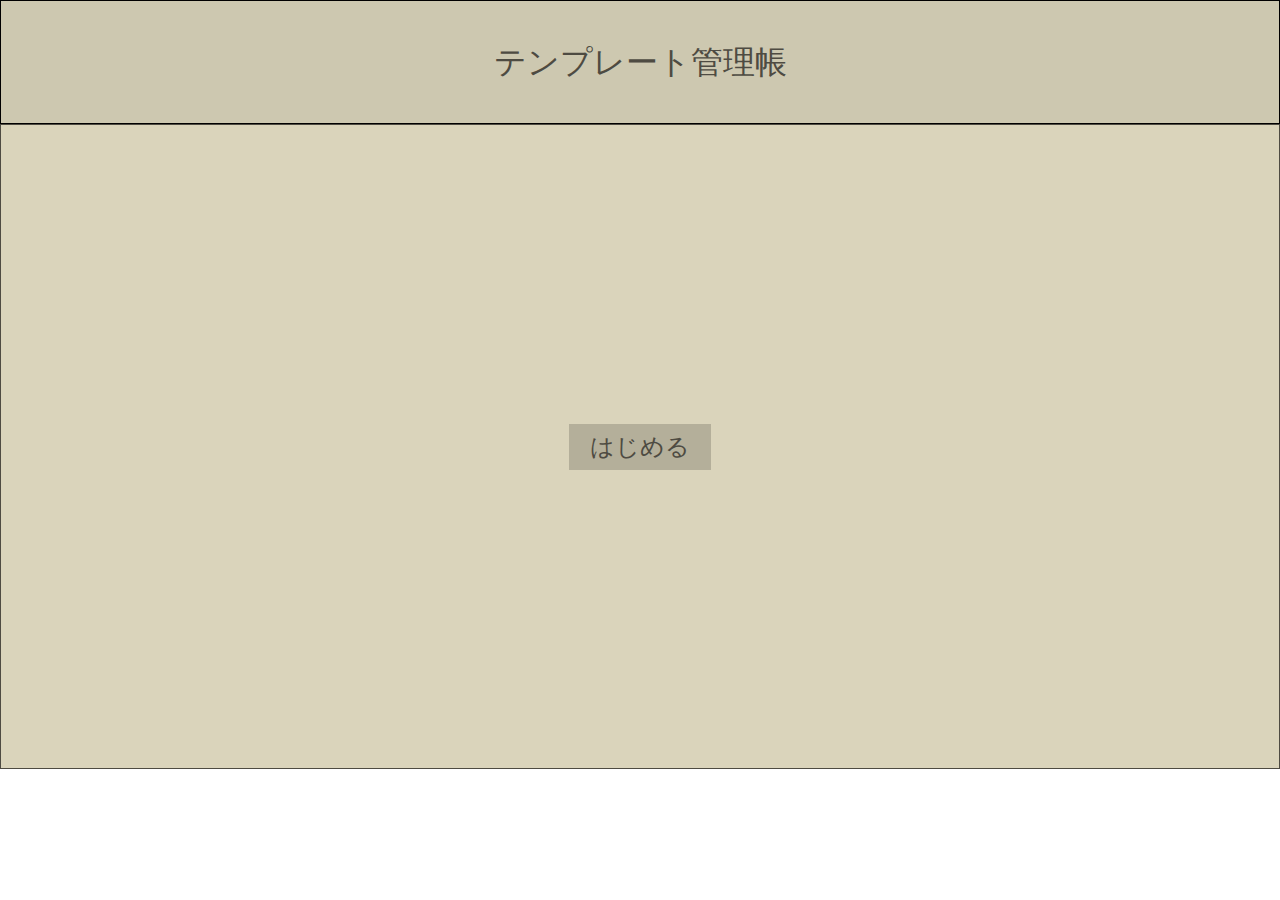
<file: index.html>
<!DOCTYPE html>
<html lang="ja">
<head>
  <meta charset="UTF-8">
  <title></title>
  <link rel="stylesheet" href="css/reset.css"><!--ダウンロードしたreset.cssを最初に読み込む-->
  <link rel="stylesheet" href="css/home.css">
</head>
<body>
        <div class="header">
                <li>テンプレート管理帳</li>
        </div>
        <div class="visual">
<li><a href="home.html">はじめる</a></li>
        </div>
</div>



</body>


</body>
</html>
</file>
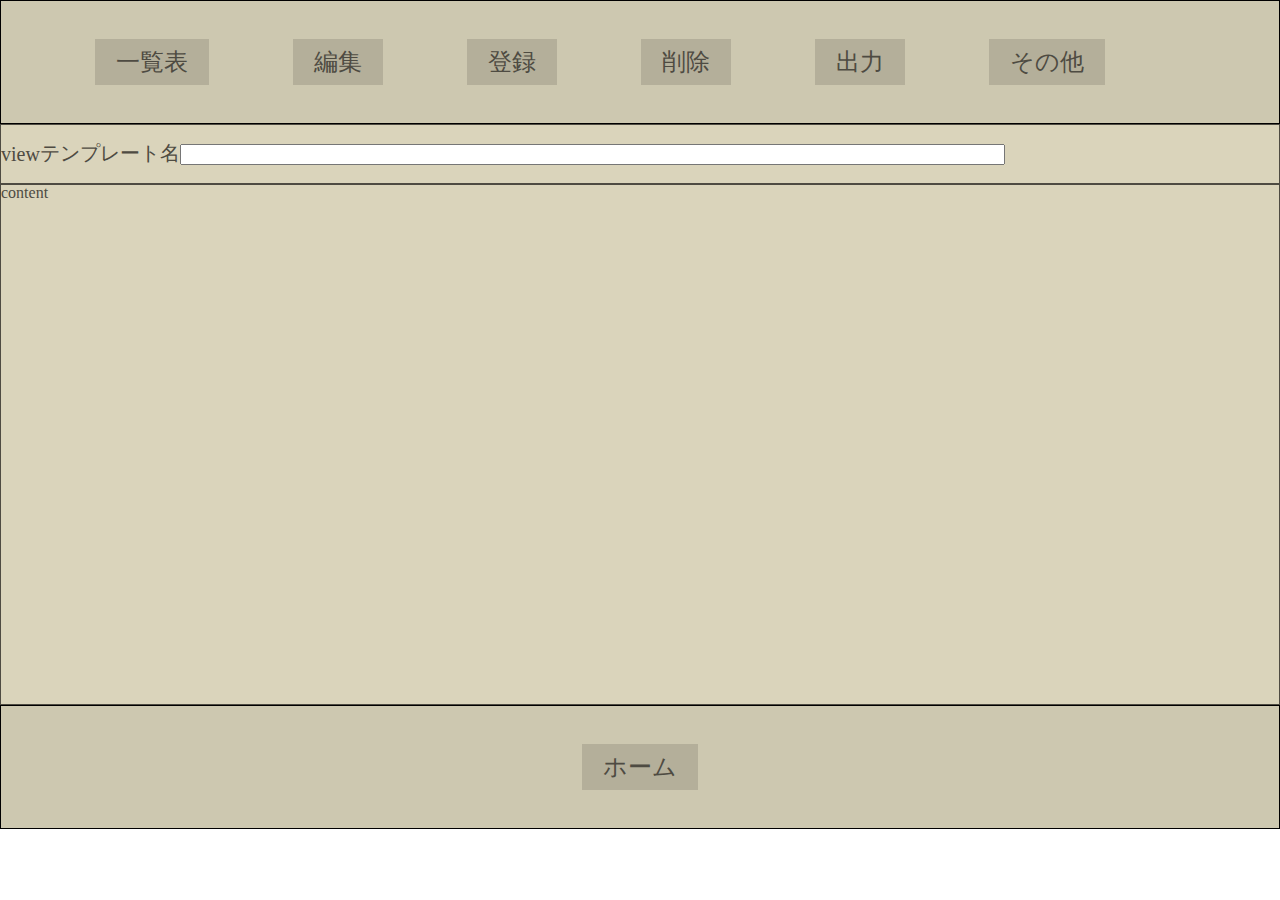
<file: home.html>
<!DOCTYPE html>
  <html lang="ja">
  <head>
      <meta charset="UTF-8">
      <title></title>
      <link rel="stylesheet" href="css/reset.css"><!--ダウンロードしたreset.cssを最初に読み込む-->
      <link rel="stylesheet" href="css/register.css">
      <script>
  function showText(textId) {
    var textElements = document.querySelectorAll('.text');
    for (var i = 0; i < textElements.length; i++) {
      textElements[i].style.display = 'none';
    }

    var selectedText = document.querySelector('.text[data-num="' + textId + '"]');
    if (selectedText) {
      selectedText.style.display = 'block';
    }
  }
</script>
  </head>
  <body>
  <div class="header">
      <ul>
      <li><a href="home.html">一覧表</a></li>
      <li><a href="home.html">編集</a></li>
          <li><a href="home.html">登録</a></li>
          <li><a href="home.html">削除</a></li>
          <li><a href="home.html">出力</a></li>
          <li><a href="home.html">その他</a></li>
      </ul>
  </div>
  <div class="visual">

      <div class="view">
<li>view</li>
<form action="#" method="post">
	<p>テンプレート名<input type="text" name="name" size="100" cols="100"></p>
</form>
      </div>

      <div class="content">
<li>content</li>
      </div>
  </div>
  <div class="footer">
          <li><a href="index.html"> ホーム</a></li>
  </div>
  </body>
  </html>



</body>


</body>
</html>
</file>
<file: css/home.css>
.header{
    height: 124px;
    background-color: #cdc8b0;
    display: flex;
    align-items: center;
    border: 1px solid black;
    justify-content: center;
    font-size: xx-large;
    color: #4e4b42; /* テキストの色 */
}

.header li a {
    display: inline-block; /* インラインブロック要素としてスタイルを適用 */
    padding: 10px 20px; /* ボタンの内部余白を調整 */
    background-color: #b4af9a; /* ボタンの背景色 */
    color: #4e4b42; /* テキストの色 */
    text-decoration: none; /* リンクの下線を削除 */
    font-size: x-large;
    border: 1px solid #b4af9a;/* ボタンのボーダー */
    transition: background-color 0.3s ease; /* ホバーエフェクト用のトランジション */
}
.header li a:hover {
    background-color: #4e4b42; /* ホバーエフェクトで背景色を変更 */
    color: #dad4bb;
}

.visual{
    display: flex;
    color: #4e4b42; /* テキストの色 */

    height: 645px;
    font-size: 30px;
    display: flex;
    align-items: center;
    background-color: #dad4bb;
    border: 1px solid #4e4b42;
        justify-content: center;
}
.visual li a{
    display: inline-block; /* インラインブロック要素としてスタイルを適用 */
    padding: 10px 20px; /* ボタンの内部余白を調整 */
    background-color: #b4af9a; /* ボタンの背景色 */
    color: #4e4b42; /* テキストの色 */
    text-decoration: none; /* リンクの下線を削除 */
    font-size: x-large;
    border: 1px solid #b4af9a;/* ボタンのボーダー */
    transition: background-color 0.3s ease; /* ホバーエフェクト用のトランジション */
}

.visual li a:hover {
    background-color: #4e4b42; /* ホバーエフェクトで背景色を変更 */
    color: #dad4bb;
}


.view {
    width: 350px;
    height: 575px;
    font-size: 100px;
    display: flex;
    align-items: left;
    background-color: #dad4bb;
    border: 1px solid #4e4b42;

  }

  .title {
    display: flex;
    flex-direction: column;
    font-size: 20px; /* フォントサイズを調整 */
    margin-bottom: 10px; /* 要素間の余白を調整 */
    margin-left: 40px;
    margin-top :10px ;
    transition: background-color 0.3s ease;
  }
  .title:hover{
    color: #cd664d;
  }
  .text{
        display: flex;
        flex-direction: column;
        font-size: 20px; /* フォントサイズを調整 */
        margin-bottom: 10px; /* 要素間の余白を調整 */
        margin-left: 40px;
        margin-top :10px ;
        margin: 40px;
      }
.content{
    height: 575px;
    width: 1174px;
    background-color: #dad4bb;
    border: 1px solid #4e4b42;
}
.footer{
    height: 70px;
    background-color: #cdc8b0;
    display: flex;
    align-items: center;
    border: 1px solid black;
    justify-content: center;

}
.footer li{
    display: inline-block; /* インラインブロック要素としてスタイルを適用 */
    padding: 10px 20px; /* ボタンの内部余白を調整 */
    background-color: #4e4b42; /* ボタンの背景色 */
    color: #b4af9a; /* テキストの色 */
    text-decoration: none; /* リンクの下線を削除 */
    font-size: x-large;
}
</file>
<file: css/register.css>
.header{
    height: 124px;
    background-color: #cdc8b0;
    display: flex;
    align-items: center;
    border: 1px solid black;
    justify-content: center;
}
.header li{
    display: inline; /* メニュー項目を横並びに配置する */
    margin-right: 80px; /* 項目の間隔を調整するために適宜調整 */

}
.header li a {
    display: inline-block; /* インラインブロック要素としてスタイルを適用 */
    padding: 10px 20px; /* ボタンの内部余白を調整 */
    background-color: #b4af9a; /* ボタンの背景色 */
    color: #4e4b42; /* テキストの色 */
    text-decoration: none; /* リンクの下線を削除 */
    font-size: x-large;
    border: 1px solid #b4af9a;/* ボタンのボーダー */
    transition: background-color 0.3s ease; /* ホバーエフェクト用のトランジション */
}
.header li a:hover {
    background-color: #4e4b42; /* ホバーエフェクトで背景色を変更 */
    color: #dad4bb;
}

.visual{
    display: flex;
    color: #4e4b42; /* テキストの色 */
    flex-direction: column;
}
/* .list{
    background-color: #4e4b42; ボタンの背景色
    color: #b4af9a;

    height: 40px;
}*/


.view {
    height: 60px;
    font-size: 20px;
    display: flex;
    align-items: center;
    background-color: #dad4bb;
    border: 1px solid #4e4b42;
    flex-direction:row; /* 要素を縦に並べる */

  }

  .title {
    height: 421;
    display: flex;
    flex-direction: row;
    font-size: 20px; /* フォントサイズを調整 */
    margin-bottom: 10px; /* 要素間の余白を調整 */
    margin-left: 40px;
    margin-top :10px ;
    transition: background-color 0.3s ease;
  }
  .title:hover{
    color: #cd664d;
    cursor : pointer;
  }
  .text{
        display: flex;
        flex-direction: column;
        font-size: 20px; /* フォントサイズを調整 */
        margin-bottom: 10px; /* 要素間の余白を調整 */
        margin-left: 40px;
        margin-top :10px ;
        margin: 40px;
        cursor : pointer;
      }
.content{
    height: 521px;
    background-color: #dad4bb;
    border: 1px solid #4e4b42;
    flex-direction:row; /* 要素を縦に並べる */
}
.footer{
    height: 124px;
    background-color: #cdc8b0;
    display: flex;
    align-items: center;
    border: 1px solid black;
    justify-content: center;

}
.footer li a {
    display: inline-block; /* インラインブロック要素としてスタイルを適用 */
    padding: 10px 20px; /* ボタンの内部余白を調整 */
    background-color: #b4af9a; /* ボタンの背景色 */
    color: #4e4b42; /* テキストの色 */
    text-decoration: none; /* リンクの下線を削除 */
    font-size: x-large;
    border: 1px solid #b4af9a;/* ボタンのボーダー */
    transition: background-color 0.3s ease; /* ホバーエフェクト用のトランジション */
}
.footer li a:hover {
    background-color: #4e4b42; /* ホバーエフェクトで背景色を変更 */
    color: #dad4bb;
}
</file>
